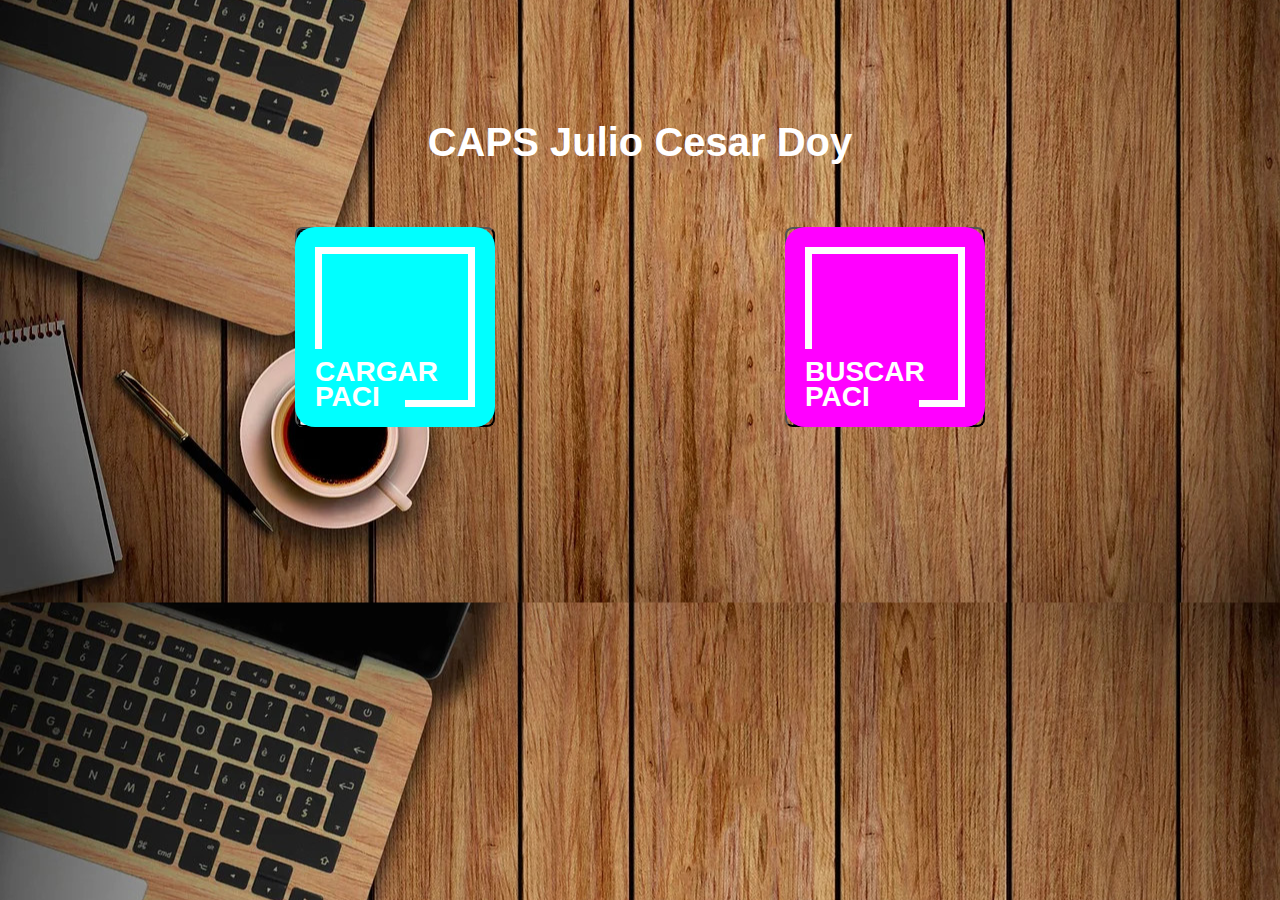
<file: index.html>
<!doctype html>
<html lang="en">
<head>
  <meta charset="utf-8">
  <meta name="viewport" content="width=device-width, initial-scale=1">
  <title>CAPS Julio Cesar Doy</title>
  <link rel="stylesheet" media="all" href="sstyle.css" />
</head>
<body>
<h1>CAPS Julio Cesar Doy </h1>
<div class="main-content">
  <div class="palette__wrapper">
    <div class="palette palette--one">
      <div class="palette__cover">
        <div class="palette__cover__border"><span>Cargar Paci</span></div>
      </div>
      <div class="palette__cover__top"></div>
      <div class="palette__base">
        <button onclick="location.href='Cargar Pacientes/index.html'" class="palette__base" img src="IMG/cajaa.ico" /></button>
      </div>
    </div>
  </div>
  <div class="palette__wrapper">
    <div class="palette palette--two">
      <div class="palette__cover"> 
        <div class="palette__cover__border"><span>Buscar Paci</span></div>
      </div>
      <div class="palette__cover__top"></div>
      <div class="palette__base">
        <button onclick="location.href='Buscar Pacientes/index.html'" class="palette__base" img src="IMG/empleadoo.ico" /></button></a>
      </div>
    </div>
  </div>
</body>
</html>
</file>
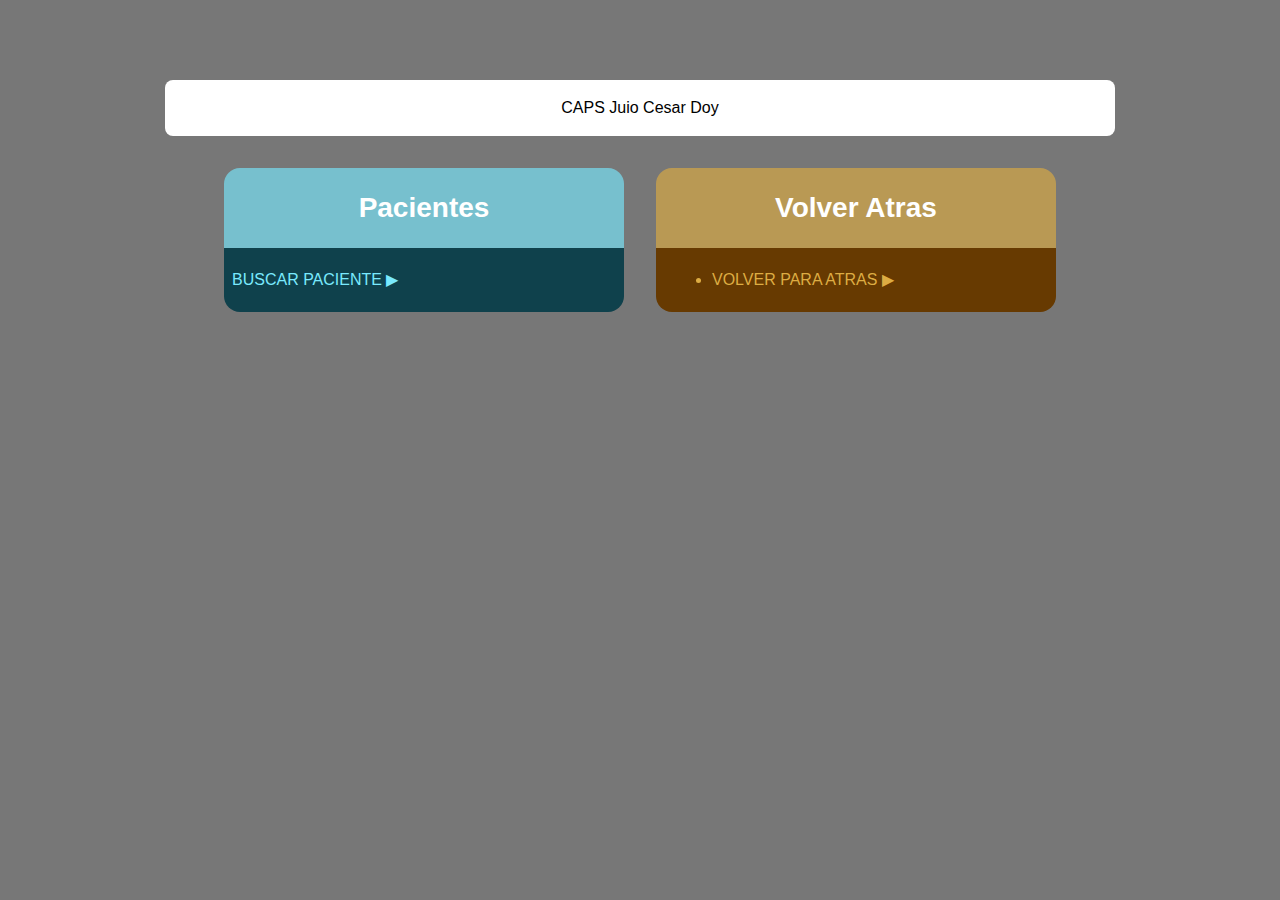
<file: Buscar Pacientes/index.html>
<!doctype html>
<html lang="en">
<head>
  <meta charset="utf-8">
  <meta name="viewport" content="width=device-width, initial-scale=1">
  <title>CAPS Julio Cesar Doy</title>
  <link rel="stylesheet" media="all" href="style.css" />
</head>
<body>
<header>CAPS Juio Cesar Doy</header>
<article>
  <h3>Pacientes</h3>
  <section>
    <ul>
          <li><a href="BuscarPac.html">Buscar Paciente</li></a> 
    </ul>
  </section>
</article>
<article>
  <h3>Volver Atras</h3>
  <section>
    <ul>
          <li><a href="javascript: history.go(-1)">VOLVER PARA ATRAS</li></a>
    </ul>
  </section>
</article>
</body>
</html>
</file>
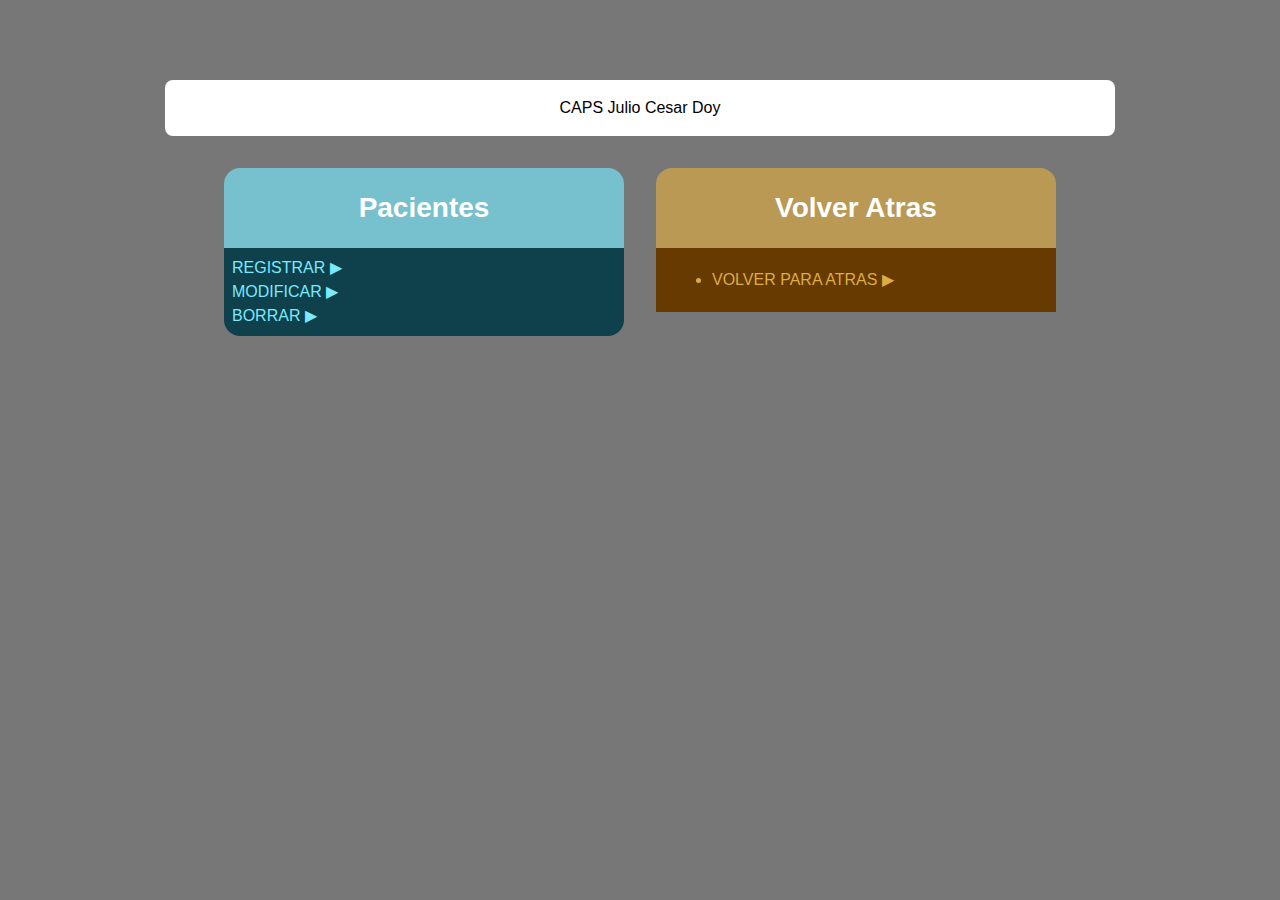
<file: Cargar Pacientes/index.html>
<!doctype html>
<html lang="en">
<head>
  <meta charset="utf-8">
  <meta name="viewport" content="width=device-width, initial-scale=1">
  <title>CAPS Julio Cesar Doy</title>
  <link rel="stylesheet" media="all" href="style.css" />
</head>
<body>
<header>CAPS Julio Cesar Doy</header>
<article>
  <h3>Pacientes</h3>
  <section>
    <ul>
          <li><a href="RegistrarPac.html">Registrar</li></a> 
          <li><a href="ModificarPac.html">Modificar</li></a> 
          <li><a href="BorrarPac.html">Borrar</li></a> 
    </ul>
  </section>
</article>
<article>
  <h3>Volver Atras</h3>
  <section>
    <ul>
          <li><a href="javascript: history.go(-1)">VOLVER PARA ATRAS</li></a> 
    </ul>
  </section>
</article>
</body>
</html>
</file>
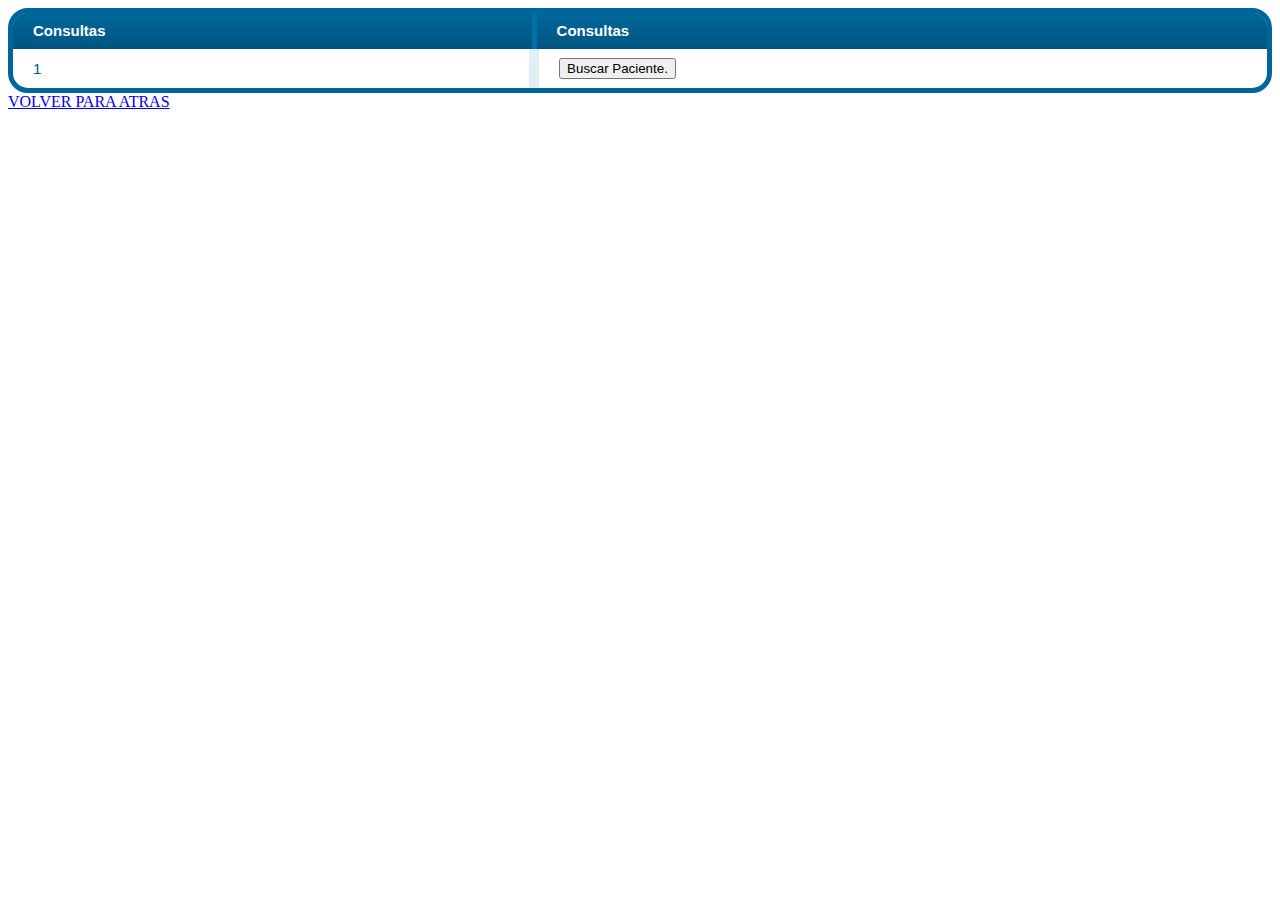
<file: Buscar Pacientes/Botones.html>
<!DOCTYPE html>
<html>
<head>
	<title>Consultas</title>
	  <link rel="stylesheet" type="text/css" href="css/table.css">
</head>
<body>
	<form  action="php/ConsultasLista.php" method="POST">
<div class="datagrid"><table>

<thead><tr><th>Consultas</th><th>Consultas</th>



<tbody><tr><td>1</td><td><input class="LetrasFormulario" type="submit" value="Buscar Paciente." name="btn1"></td>
</td>

</tbody>
</table></div>
<a href="javascript: history.go(-1)">VOLVER PARA ATRAS</a>
</body>
</html>
</file>
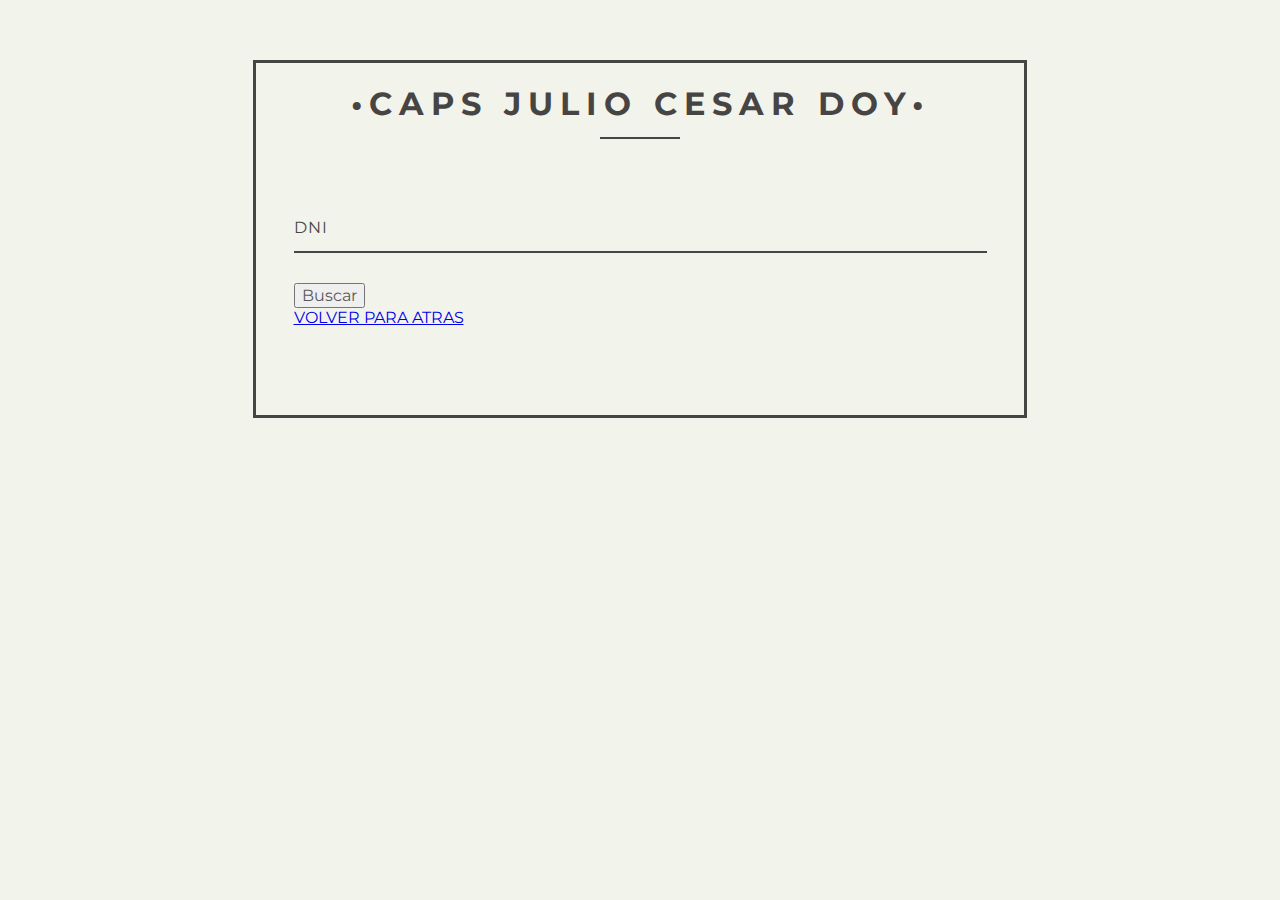
<file: Buscar Pacientes/BuscarPac.html>
<!doctype html>
<html lang="en">
<head>
  <meta charset="utf-8">
  <meta name="viewport" content="width=device-width, initial-scale=1">
  <title>CAPS Julio Cesar Doy</title>
  <link rel="stylesheet" media="all" href="css/sstyle.css" />
</head>
<body>
<div id="container">
  <h1>&bull;CAPS Julio Cesar Doy&bull;</h1>
  <div class="underline">
  </div>
  <form action="php/BuscarPac.php" method="POST">
    <div class="datos">
      <input type="text" placeholder="DNI" name="DNI" required>
    </div>
    <div class="submit">
      <input class="botones" type="submit" value="Buscar" name="btnBuscarPac">
    </div>
    <a href="javascript: history.go(-1)">VOLVER PARA ATRAS</a>
  </form>
</div>
</body>
</html>
</file>
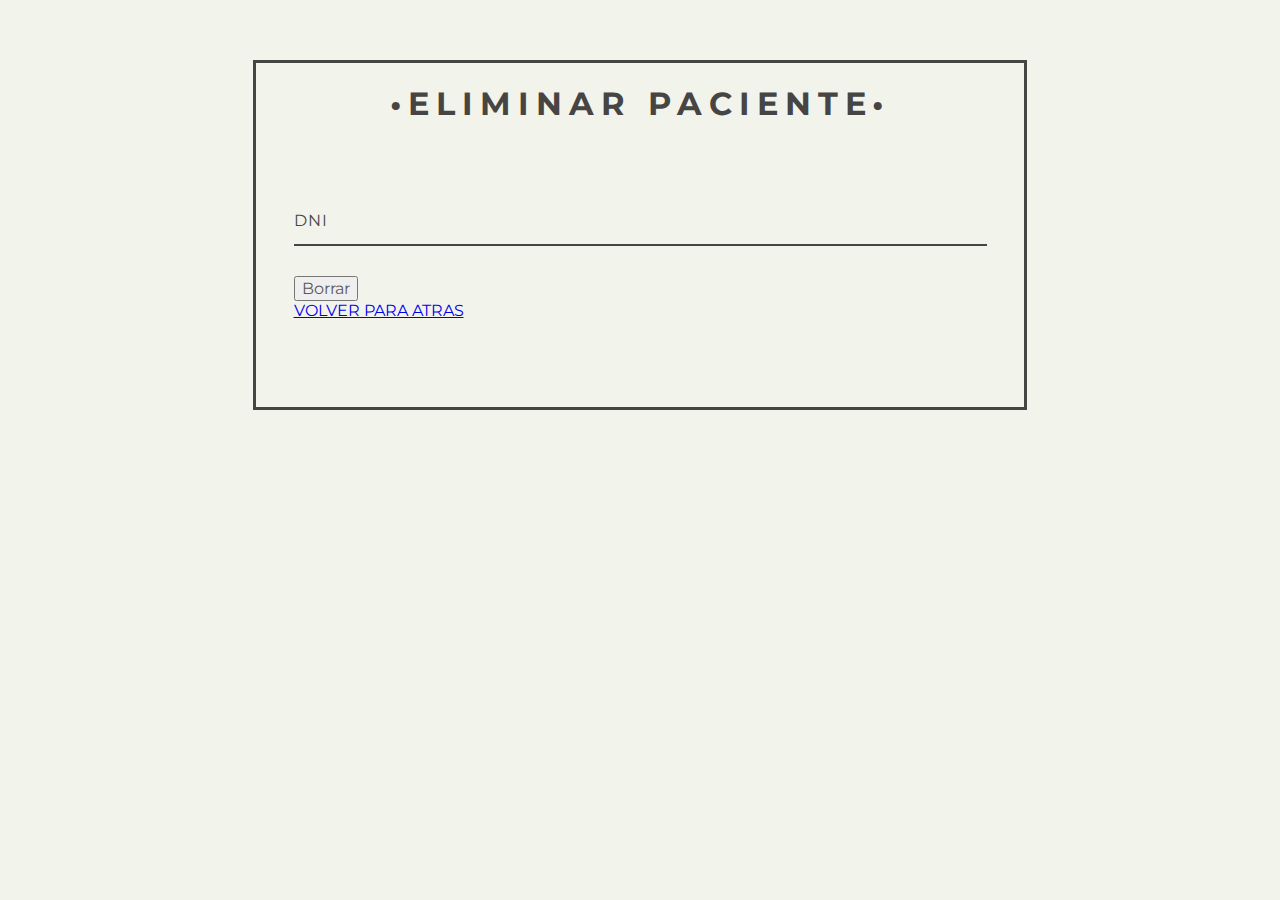
<file: Cargar Pacientes/BorrarPac.html>
<!doctype html>
<html lang="en">
<head>
  <meta charset="utf-8">
  <meta name="viewport" content="width=device-width, initial-scale=1">
  <title>CAPS Julio Cesar Doy</title>
  <link rel="stylesheet" media="all" href="php/sstyle.css" />
</head>
<body>
<div id="container">
  <h1>&bull;Eliminar Paciente&bull;</h1>
  <div>
  </div>
  <form action="php/BorrarPac.php" method="POST">
    <div class="datos">
      <input type="text" placeholder="DNI" name="DNI" required>
    </div>
        <div>
			<input class="botones" type="submit" value="Borrar" name="btnEliminarPac">
    	</div>
      <a href="javascript: history.go(-1)">VOLVER PARA ATRAS</a>
  </form>
</div>
</body>
</html>
</file>
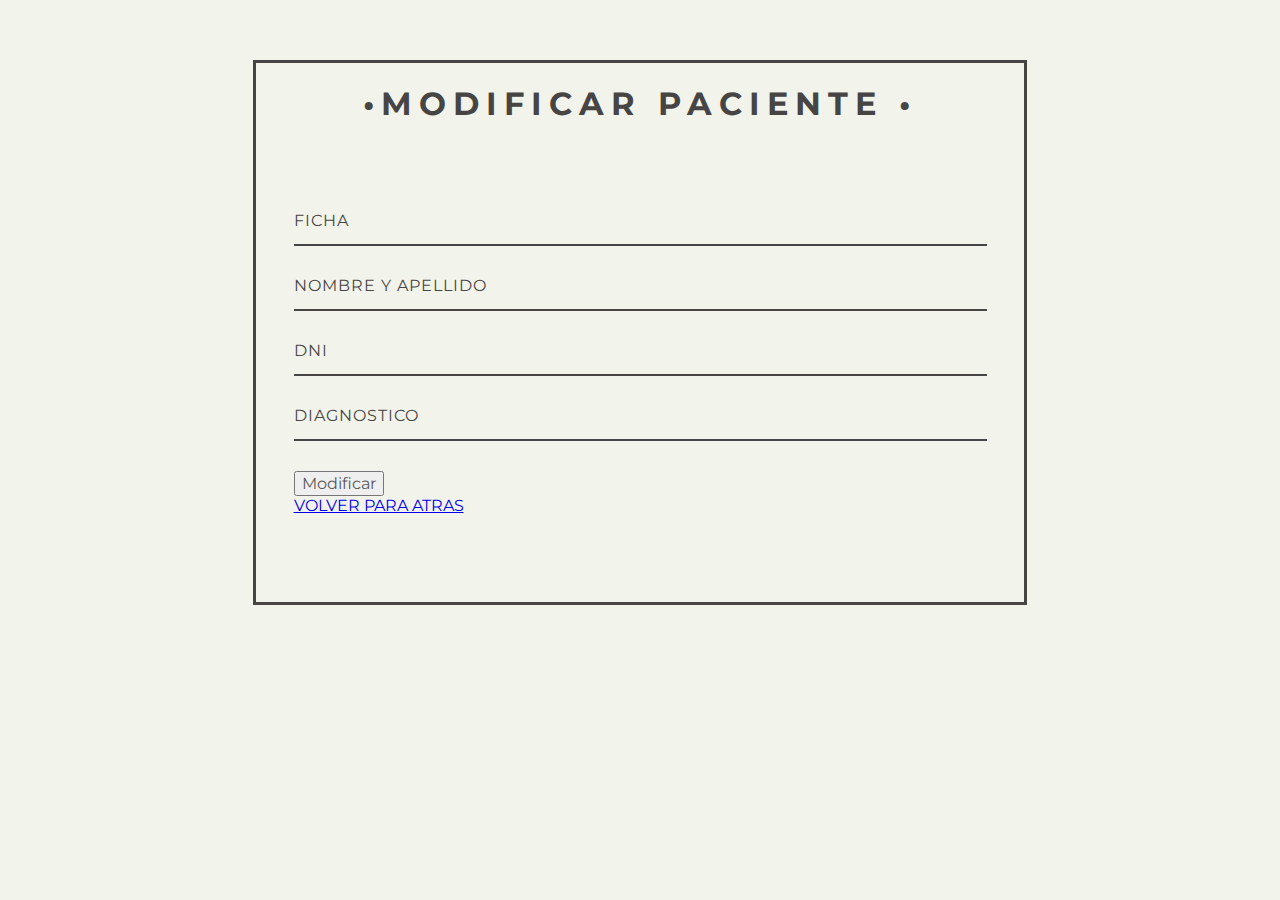
<file: Cargar Pacientes/ModificarPac.html>
<!doctype html>
<html lang="en">
<head>
  <meta charset="utf-8">
  <meta name="viewport" content="width=device-width, initial-scale=1">
  <title>CAPS Julio Cesar Doy</title>
  <link rel="stylesheet" media="all" href="php/sstyle.css" />
</head>
<body>
<div id="container">
  <h1>&bull;Modificar Paciente &bull;</h1>
  <div>
  </div>
  <div>
  </div>
  <form action="php/ModificarPac.php" method="POST">
    <div class="datos">
      <input type="text" placeholder="Ficha" name="Ficha" required>
    </div>
    <div class="datos">
      <input type="text" placeholder="Nombre y Apellido" name="Apellido_Nombre"required>
    </div>
        <div class="datos">
      <input type="text" placeholder="DNI" name="DNI" id="name_input" required>
    </div>
    <div class="datos">
      <input type="text" placeholder="Diagnostico" name="Diagnostico" required>
    </div>
       <div>
        <input class="botones" type="submit" value="Modificar" name="btnModificarPac">
    </div>
    <a href="javascript: history.go(-1)">VOLVER PARA ATRAS</a>
  </form>
</div>
</body>
</html>
</file>
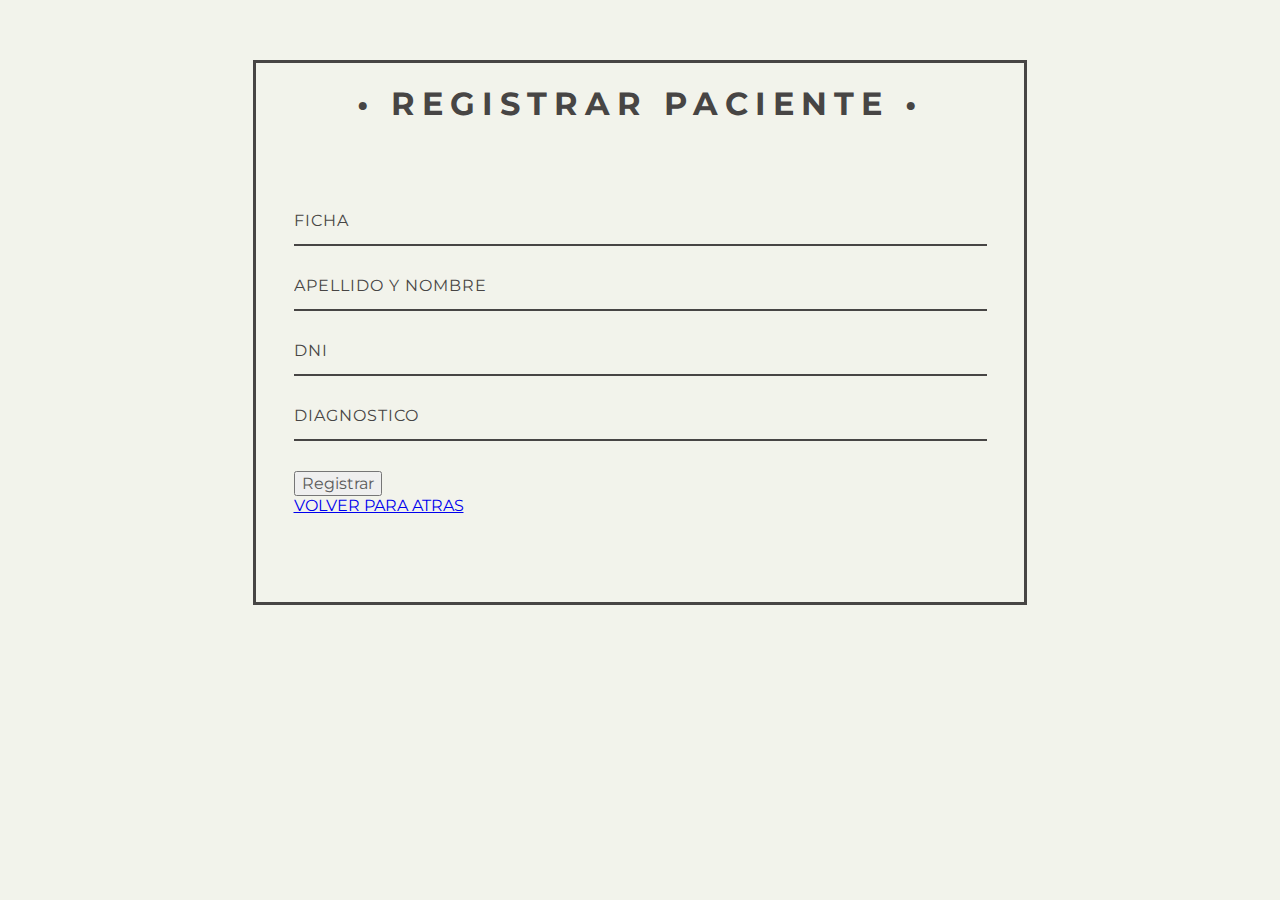
<file: Cargar Pacientes/RegistrarPac.html>
<!doctype html>
<html lang="en">
<head>
  <meta charset="utf-8">
  <meta name="viewport" content="width=device-width, initial-scale=1">
  <title>CAPS Juio Cesar Doy</title>
  <link rel="stylesheet" media="all" href="php/sstyle.css" />
</head>
<body>
<div id="container">
  <h1>&bull; Registrar Paciente  &bull;</h1>
  <div>
  </div>
  <div>
  </div>
  <form action="php/RegistrarPac.php" method="POST">
    <div class="datos">
      <input type="text" placeholder="Ficha" name="Ficha" required>
    </div>
    <div class="datos">
      <input type="text" placeholder="Apellido y Nombre" name="Apellido_Nombre" id="name_input" required>
    </div>
        <div class="datos">
      <input type="text" placeholder="DNI" name="DNI" id="name_input" required>
    </div>
    <div class="datos">
      <input type="text" placeholder="Diagnostico" name="Diagnostico" id="name_input" required>
    </div>
       <div>
      <input class="botones" type="submit" value="Registrar" name="btnRegistrarPac"/>
    </div>
    <a href="javascript: history.go(-1)">VOLVER PARA ATRAS</a>
  </form>
</div>
</body>
</html>
</file>
<file: sstyle.css>
* {
  -moz-box-sizing: border-box;
  -webkit-box-sizing: border-box;
  box-sizing: border-box;
}

body {
  background: url(IMG/imagen.jpg) 50%/cover #777;;
  font-family: "Quicksand", sans-serif;
  
}

aside.context {
  text-align: center;
  color: #333;
  line-height: 1.7;
}
aside.context a {
  text-decoration: none;
  color: #333;
  padding: 3px 0;
  border-bottom: 1px dashed;
}
aside.context .explanation {
  max-width: 700px;
  margin: 4em auto 0;
}

footer {
  text-align: center;
  margin: 3em auto;
  width: 100%;
}
footer a {
  text-decoration: none;
  display: inline-block;
  width: 45px;
  height: 45px;
  border-radius: 50%;
  background: transparent;
  border: 1px dashed #333;
  color: #333;
  margin: 5px;
}
footer a:hover {
  background: rgba(255, 255, 255, 0.1);
}
footer a .icons {
  margin-top: 12px;
  display: inline-block;
  font-size: 20px;
}

h1 {
  width: 100%;
  margin: 3em auto 1.5em;
  font-size: 40px;
  text-align: center;
  color: white;
}
h1 small {
  text-transform: none;
  display: block;
  margin: 20px 0;
  font: 300 20px "QuickSand", sans-serif;
  color: #999;
}

h4 {
  width: 100%;
  margin: 2em auto 0;
  font-size: 20px;
  text-align: center;
  color: white;

}
h4 small {
  text-transform: uppercase;
  display: block;
  margin: 10px 0;
  font: 300 15px "QuickSand", sans-serif;
  color: #999;
}

.main-content {
  display: flex;
  flex-wrap: wrap;
  margin: 3em auto 0;
  max-width: 980px;
  justify-content: space-around;
  align-items: center;
}

.palette__wrapper {
  flex: 1;
  padding: 2px;
  display: flex;
  justify-content: center;
  flex-wrap: wrap;
}

.palette {
  width: 200px;
  height: 200px;
  position: relative;
  display: inline-block;
  perspective: 1100px;
}
.palette__cover {
  border-radius: 20px;
  width: inherit;
  height: inherit;
  position: absolute;
  top: 0;
  z-index: 2;
  transition: 0.3s ease;
  transform-origin: top left;
  font: 900 28px/0.9 "Poppins", sans-serif;
  text-transform: uppercase;
  color: #fff;
  overflow: hidden;
}
.palette__cover__border {
  width: 80%;
  height: 80%;
  border: 7px solid #fff;
  margin: 10%;
}
.palette__cover span {
  display: inline-block;
  position: absolute;
  bottom: 7.5px;
  left: 10px;
  padding: 10px;
  max-width: 50%;
}
.palette__cover__top {
  position: absolute;
  left: 0;
  width: calc(100% + 64px);
  margin-left: -32px;
  z-index: 4;
  border-radius: 3px 3px 4px 4px;
  opacity: 0;
}
.palette__base {
  background: #222;
  width: inherit;
  height: inherit;
  position: absolute;
  top: 0;
  border-radius: 8px;
  padding: 15px;
  grid-gap: 8px;
}
.palette:hover .palette__cover {
  transform: rotateX(78deg);
}
.palette:hover .palette__cover__top {
  animation: startTransition 0.17s forwards 0.1s;
}

@keyframes startTransition {
  0% {
    opacity: 0;
    top: 100px;
    transform: scale(0.5);
    height: 0;
  }
  40% {
    opacity: 1;
  }
  100% {
    top: 22px;
    opacity: 1;
    transform: scale(1);
    height: 15px;
    box-shadow: 0 5px 10px -2px rgba(0, 0, 0, 0.2);
  }
}
.palette__shade {
  border-radius: 4px;
  box-shadow: inset 0 0 2px rgba(0, 0, 0, 0.9);
}

.palette--one .palette__base {
  display: grid;
  background:url(IMG/cajaa.ico);
}

.palette--one .palette__shade:nth-child(1) {
  background: #00FFFF;
}

.palette--one .palette__cover {
  background: #00FFFF;
}
.palette--one .palette__cover__top {
  background: #00FFFF;
}
.palette--one .palette__cover span {
  max-width: 50%;
  background: #00FFFF;
}

.palette--two .palette__base {
  display: grid;
  grid-gap: 12px;
  background:url(IMG/empleadoo.ico);
}
.palette--two .palette__cover {
  background: #FF00FF;
}
.palette--two .palette__cover__top {
  background: #FF00FF;
}
.palette--two .palette__cover span {
  max-width: 62%;
  background: #FF00FF;
}
.palette--two .palette__shade:nth-child(1) {
  background: #FF00FF;
}
.palette--two .palette__shade:nth-child(2) {
  background: #FF00FF;
}
.palette--two .palette__shade:nth-child(3) {
  background: #FF00FF;
}
.palette--two .palette__shade:nth-child(4) {
  background: #FF00FF;
}

.palette--three .palette__cover {
  background: #0000FF;
}
.palette--three .palette__cover__top {
  background: #0000FF;
}
.palette--three .palette__cover span {
  max-width: 48%;
  background: #0000FF;
}
.palette--three .palette__base {
  display: grid;
   background:url(IMG/invess.ico)
}
.palette--three .palette__shade:nth-child(1) {
  grid-row: 1 / span 2;
  grid-column: 1 / span 2;
  background: #0000FF;
}
.palette--three .palette__shade:nth-child(2) {
  grid-row: 3 / span 2;
  background: #0000FF;
}
.palette--three .palette__shade:nth-child(3) {
  grid-row: 1 / span 2;
  grid-column: 3 / span 2;
  background: #0000FF;
}
.palette--three .palette__shade:nth-child(4) {
  grid-row: 3 / span 2;
  grid-column-start: 4;
  background: #0000FF;
}
.palette--three .palette__shade:nth-child(6) {
  background: #0000FF;
}
.palette--three .palette__shade:nth-child(5) {
  background: #0000FF;
}
.palette--three .palette__shade:nth-child(8) {
  background: #0000FF;
}
.palette--three .palette__shade:nth-child(7) {
  background: #0000FF;
}

.palette--four .palette__base {
  display: grid;
    background:url(IMG/tornilloo.ico);
}
.palette--four .palette__shade:nth-child(1) {
  grid-row: 1/ span 2;
  background: #000000;
}
.palette--four .palette__shade:nth-child(2) {
  grid-row: 3 / span 1;
  background: #000000;
}
.palette--four .palette__shade:nth-child(3) {
  background: #000000;
}
.palette--four .palette__shade:nth-child(4) {
  background: #000000;
}
.palette--four .palette__shade:nth-child(5) {
  background: #000000;
}
.palette--four .palette__cover {
  background: #000000;
}
.palette--four .palette__cover__top {
  background: #000000;
}
.palette--four .palette__cover span {
  max-width: 59%;
  background: #000000;
}

.palette--five .palette__base {
  display: grid;
  background:url(IMG/micro.ico)
}
.palette--five .palette__cover {
  background: #00FF00;
}
.palette--five .palette__cover__top {
  background: #00FF00;
}
.palette--five .palette__cover span {
  max-width: 62%;
  background: #00FF00;
}
.palette--five .palette__shade:nth-child(1) {
  background: #00FF00;
}
.palette--five .palette__shade:nth-child(2) {
  background: #00FF00;
}
.palette--five .palette__shade:nth-child(3) {
  background: #00FF00;
}
.palette--five .palette__shade:nth-child(4) {
  background: #00FF00;
}
</file>
<file: Buscar Pacientes/style.css>
@charset "UTF-8";
* {
  margin: 0;
  padding: 0;
}

html {
  --i: -1;
  --j: -1;
  --r: 0px;
  height: 100%;
  background: url(https://images.unsplash.com/photo-1496481995273-1ba7de6c24fd?ixlib=rb-0.3.5&q=85&fm=jpg&crop=entropy&cs=srgb&ixid=eyJhcHBfaWQiOjE0NTg5fQ&s=63d82148afc0fe5a35f9752b4d511d82) 50%/cover #777;
  background-blend-mode: luminosity;
}

body {
  display: flex;
  flex-wrap: wrap;
  justify-content: center;
  margin: 0 auto;
  padding-top: 4em;
  max-width: 1000px;
  font: 1em/1.5 trebuchet ms, verdana, sans-serif;
}

header {
  margin: 1rem;
  padding: 1em 0;
  border-radius: .5em;
  min-width: 95%;
  background: #fff;
  text-align: center;
}

article {
  overflow: hidden;
  margin: 1rem;
  width: 21em;
  min-width: 15rem;
  border-radius: 1em;
}
article:nth-of-type(1) {
  --c0: #0f414c;
  --c1: #79e9fd;
}
article:nth-of-type(2) {
  --c0: #673a01;
  --c1: #ddac43;
}
article:nth-of-type(3) {
  --c0: #291c52;
  --c1: #bba9ff;
}
article:nth-of-type(4) {
  --c0: #36480c;
  --c1: #b0d65f;
}
article:nth-of-type(5) {
  --c0: #480c44;
  --c1: #d65fce;
}
h3, section {
  display: flex;
  align-items: center;
  overflow: hidden;
  position: relative;
  padding: 0.5rem;
}
h3:before, section:before {
  position: absolute;
  z-index: -1;
  top: calc(var(--j)*1rem + (1 + var(--j))*50% - var(--r));
  left: calc(var(--i)*1rem + (1 + var(--i))*50% - var(--r));
  
  border-radius: 50%;
  box-shadow: 0 0 0 50em;
  content: "";
}

h3:before, section {
  color: var(--c1);
}

h3 {
  justify-content: center;
  color: #fff;
  font-size: 1.75em;
  text-align: center;
  min-height: var(--r);
}
h3:before {
  opacity: 0.65;
}

section {
  justify-content: space-between;
  min-height: calc(var(--r) - 1rem);
}
section:before {
  color: var(--c0);
}

p {
  margin-right: 1em;
  font-size: .875em;
}

a {
  display: inline-block;
  color: inherit;
  text-decoration: none;
  text-transform: uppercase;
  white-space: nowrap;
}
a:after {
  content: " ▶";
}

@media (min-width: 34rem) {
  html {
    --r: 4rem;
  }

  header {
    position: relative;
  }
  
  header:after {
    top: calc(3*1rem + 3.125*var(--r));
    border: solid calc(.375*var(--r)) transparent;
    padding: calc(.375*var(--r));
    border-radius: 50%;
    transform: translate(-50%, -50%);
    box-shadow: 0 0 0 5px #fff;
    background: #fff padding-box;
  }

  article {
    width: 40%;
  }
  article:nth-of-type(-n + 2) {
    --j: 1;
  }
  article:nth-of-type(odd) {
    --i: 1;
  }
  article:nth-of-type(-n + 2) h3:before, article:nth-of-type(n + 3) section:before {
    --r: 0;
  }
  article:nth-of-type(-n + 2) section, article:nth-of-type(n + 3) h3 {
    padding-right: calc(.5*(1 + var(--i))*(var(--r) - 1rem) + 0.5rem);
    padding-left: calc(.5*(1 - var(--i))*(var(--r) - 1rem) + 0.5rem);
  }
}
</file>
<file: Cargar Pacientes/style.css>
@charset "UTF-8";
* {
  margin: 0;
  padding: 0;
}

html {
  --i: -1;
  --j: -1;
  --r: 0px;
  height: 100%;
  background: url(https://images.unsplash.com/photo-1496481995273-1ba7de6c24fd?ixlib=rb-0.3.5&q=85&fm=jpg&crop=entropy&cs=srgb&ixid=eyJhcHBfaWQiOjE0NTg5fQ&s=63d82148afc0fe5a35f9752b4d511d82) 50%/cover #777;
  background-blend-mode: luminosity;
}

body {
  display: flex;
  flex-wrap: wrap;
  justify-content: center;
  margin: 0 auto;
  padding-top: 4em;
  max-width: 1000px;
  font: 1em/1.5 trebuchet ms, verdana, sans-serif;
}

header {
  margin: 1rem;
  padding: 1em 0;
  border-radius: .5em;
  min-width: 95%;
  background: #fff;
  text-align: center;
}

article {
  overflow: hidden;
  margin: 1rem;
  width: 21em;
  min-width: 15rem;
  border-radius: 1em;
}
article:nth-of-type(1) {
  --c0: #0f414c;
  --c1: #79e9fd;
}
article:nth-of-type(2) {
  --c0: #673a01;
  --c1: #ddac43;
}
article:nth-of-type(3) {
  --c0: #291c52;
  --c1: #bba9ff;
}
article:nth-of-type(4) {
  --c0: #36480c;
  --c1: #b0d65f;
}
article:nth-of-type(5) {
  --c0: #480c44;
  --c1: #d65fce;
}
h3, section {
  display: flex;
  align-items: center;
  overflow: hidden;
  position: relative;
  padding: 0.5rem;
}
h3:before, section:before {
  position: absolute;
  z-index: -1;
  top: calc(var(--j)*1rem + (1 + var(--j))*50% - var(--r));
  left: calc(var(--i)*1rem + (1 + var(--i))*50% - var(--r));
  
  border-radius: 50%;
  box-shadow: 0 0 0 50em;
  content: "";
}

h3:before, section {
  color: var(--c1);
}

h3 {
  justify-content: center;
  color: #fff;
  font-size: 1.75em;
  text-align: center;
  min-height: var(--r);
}
h3:before {
  opacity: 0.65;
}

section {
  justify-content: space-between;
  min-height: calc(var(--r) - 1rem);
}
section:before {
  color: var(--c0);
}

p {
  margin-right: 1em;
  font-size: .875em;
}

a {
  display: inline-block;
  color: inherit;
  text-decoration: none;
  text-transform: uppercase;
  white-space: nowrap;
}
a:after {
  content: " ▶";
}

@media (min-width: 34rem) {
  html {
    --r: 4rem;
  }

  header {
    position: relative;
  }
  
  header:after {
    top: calc(3*1rem + 3.125*var(--r));
    border: solid calc(.375*var(--r)) transparent;
    padding: calc(.375*var(--r));
    border-radius: 50%;
    transform: translate(-50%, -50%);
    box-shadow: 0 0 0 5px #fff;
    background: #fff padding-box;
  }

  article {
    width: 40%;
  }
  article:nth-of-type(-n + 2) {
    --j: 1;
  }
  article:nth-of-type(odd) {
    --i: 1;
  }
  article:nth-of-type(-n + 2) h3:before, article:nth-of-type(n + 3) section:before {
    --r: 0;
  }
  article:nth-of-type(-n + 2) section, article:nth-of-type(n + 3) h3 {
    padding-right: calc(.5*(1 + var(--i))*(var(--r) - 1rem) + 0.5rem);
    padding-left: calc(.5*(1 - var(--i))*(var(--r) - 1rem) + 0.5rem);
  }
}
</file>
<file: Buscar Pacientes/css/table.css>
.datagrid table { 
border-collapse: collapse; 
text-align: left; width: 100%; 
}


.datagrid {
font: normal 12px/150% Geneva, Arial, Helvetica, sans-serif; 
background: #fff; 
overflow: hidden; 
border: 5px solid #006699; 
-webkit-border-radius: 20px; 
-moz-border-radius: 20px; 
border-radius: 20px; 
}


.datagrid table td, 


.datagrid table th { 
padding: 9px 20px;
}


.datagrid table thead th {
background:-webkit-gradient( linear, left top, left bottom, color-stop(0.05, #006699), color-stop(1, #00557F) );
background:-moz-linear-gradient( center top, #006699 5%, #00557F 100% );
filter:progid:DXImageTransform.Microsoft.gradient(startColorstr='#006699', endColorstr='#00557F');
background-color:#006699; 
color:#FFFFFF; 
font-size: 15px; 
font-weight: bold; 
border-left: 5px solid #0070A8;
} 


.datagrid table thead th:first-child {
border: none; 
}


.datagrid table tbody td {
color: #00557F; 
border-left: 10px solid #E1EEF4;
font-size: 15px;
font-weight: normal;
}


.datagrid table tbody 


.alt td { 
background: #E1EEf4; 
color: #00557F;
}


.datagrid table tbody td:first-child { 
border-left: none;
}


.datagrid table tbody tr:last-child td { 
border-bottom: none;
}

.datagrid table tfoot td div { 
border-top: 1px solid #006699;
background: #E1EEf4;
} 


.datagrid table tfoot td {
 padding: 0;
 font-size: 10px;
 } 


.datagrid table tfoot td div{
padding: 0px; 
}


.datagrid table tfoot td ul { 
margin: 0; 
padding:0; 
list-style: none; 
text-align: right; 
}


.datagrid table tfoot  li { 
display: inline; 
}


.datagrid table tfoot li a { 
text-decoration: none; 
display: inline-block;  
padding: 2px 8px; 
margin: 1px;
color: #FFFFFF;
background:-webkit-gradient( linear, left top, left bottom, color-stop(0.05, #006699), color-stop(1, #00557F) );
background:-moz-linear-gradient( center top, #006699 5%, #00557F 100% );
filter:progid:DXImageTransform.Microsoft.gradient(startColorstr='#006699', endColorstr='#00557F');
background-color:#006699;
}


.datagrid table tfoot ul.active, 


.datagrid table tfoot ul a:hover { 
text-decoration: none;
border-color: #00557F; 
color: #FFFFFF; 
background: none; 
background-color:#006699;
}
</file>
<file: Buscar Pacientes/css/sstyle.css>
@import url(https://fonts.googleapis.com/css?family=Montserrat:400,700);

html {
  font-family: 'Montserrat', Arial, sans-serif;
  -ms-text-size-adjust: 100%;
  -webkit-text-size-adjust: 100%;
}

body {
  background: #F2F3EB;
}

button {
  overflow: visible;
}

button, select {
  text-transform: none;
}

button, input, select, textarea {
  color: #5A5A5A;
  font: inherit;
  margin: 0;
}

input {
  line-height: normal;
}

textarea {
  overflow: auto;
}

#container {
  border: solid 3px #474544;
  max-width: 768px;
  margin: 60px auto;
  position: relative;
}

form {
  padding: 37.5px;
  margin: 50px 0;
}

h1 {
  color: #474544;
  font-size: 32px;
  font-weight: 700;
  letter-spacing: 7px;
  text-align: center;
  text-transform: uppercase;
}

.underline {
  border-bottom: solid 2px #474544;
  margin: -0.512em auto;
  width: 80px;
}

.icon_wrapper {
  margin: 50px auto 0;
  width: 100%;
}

.icon {
  display: block;
  fill: #474544;
  height: 50px;
  margin: 0 auto;
  width: 50px;
}

.email {
	float: right;
	width: 45%;
}

input[type='text'], [type='email'], select, textarea {
	background: none;
  border: none;
	border-bottom: solid 2px #474544;
	color: #474544;
	font-size: 1.000em;
  font-weight: 400;
  letter-spacing: 1px;
	margin: 0em 0 1.875em 0;
	padding: 0 0 0.875em 0;
  text-transform: uppercase;
	width: 100%;
	-webkit-box-sizing: border-box;
	-moz-box-sizing: border-box;
	-ms-box-sizing: border-box;
	-o-box-sizing: border-box;
	box-sizing: border-box;
	-webkit-transition: all 0.3s;
	-moz-transition: all 0.3s;
	-ms-transition: all 0.3s;
	-o-transition: all 0.3s;
	transition: all 0.3s;
}

input[type='text']:focus, [type='email']:focus, textarea:focus {
	outline: none;
	padding: 0 0 0.875em 0;
}

.message {
	float: none;
}

.name {
	float: left;
	width: 45%;
}

select {
  background: url('https://cdn4.iconfinder.com/data/icons/ionicons/512/icon-ios7-arrow-down-32.png') no-repeat right;
  outline: none;
  -moz-appearance: none;
  -webkit-appearance: none;
}

select::-ms-expand {
  display: none;
}

.subject {
  width: 100%;
}

.telephone {
  width: 100%;
}

textarea {
	line-height: 150%;
	height: 150px;
	resize: none;
  width: 100%;
}

::-webkit-input-placeholder {
	color: #474544;
}

:-moz-placeholder { 
	color: #474544;
	opacity: 1;
}

::-moz-placeholder {
	color: #474544;
	opacity: 1;
}

:-ms-input-placeholder {
	color: #474544;
}

#form_button {
  background: none;
  border: solid 2px #474544;
  color: #474544;
  cursor: pointer;
  display: inline-block;
  font-family: 'Helvetica', Arial, sans-serif;
  font-size: 0.875em;
  font-weight: bold;
  outline: none;
  padding: 20px 35px;
  text-transform: uppercase;
  -webkit-transition: all 0.3s;
	-moz-transition: all 0.3s;
	-ms-transition: all 0.3s;
	-o-transition: all 0.3s;
	transition: all 0.3s;
}

#form_button:hover {
  background: #474544;
  color: #F2F3EB;
}

@media screen and (max-width: 768px) {
  #container {
    margin: 20px auto;
    width: 95%;
  }
}

@media screen and (max-width: 480px) {
  h1 {
    font-size: 26px;
  }
  
  .underline {
    width: 68px;
  }
  
  #form_button {
    padding: 15px 25px;
  }
}

@media screen and (max-width: 420px) {
  h1 {
    font-size: 18px;
  }
  
  .icon {
    height: 35px;
    width: 35px;
  }
  
  .underline {
    width: 53px;
  }
  
  input[type='text'], [type='email'], select, textarea {
    font-size: 0.875em;
  }
}
</file>
<file: Cargar Pacientes/php/sstyle.css>
@import url(https://fonts.googleapis.com/css?family=Montserrat:400,700);

html {
  font-family: 'Montserrat', Arial, sans-serif;
  -ms-text-size-adjust: 100%;
  -webkit-text-size-adjust: 100%;
}

body {
  background: #F2F3EB;
}

button {
  overflow: visible;
}

button, select {
  text-transform: none;
}

button, input, select, textarea {
  color: #5A5A5A;
  font: inherit;
  margin: 0;
}

input {
  line-height: normal;
}

textarea {
  overflow: auto;
}

#container {
  border: solid 3px #474544;
  max-width: 768px;
  margin: 60px auto;
  position: relative;
}

form {
  padding: 37.5px;
  margin: 50px 0;
}

h1 {
  color: #474544;
  font-size: 32px;
  font-weight: 700;
  letter-spacing: 7px;
  text-align: center;
  text-transform: uppercase;
}

.underline {
  border-bottom: solid 2px #474544;
  margin: -0.512em auto;
  width: 80px;
}

.icon_wrapper {
  margin: 50px auto 0;
  width: 100%;
}

.icon {
  display: block;
  fill: #474544;
  height: 50px;
  margin: 0 auto;
  width: 50px;
}

.email {
	float: right;
	width: 45%;
}

input[type='text'], [type='email'], select, textarea {
	background: none;
  border: none;
	border-bottom: solid 2px #474544;
	color: #474544;
	font-size: 1.000em;
  font-weight: 400;
  letter-spacing: 1px;
	margin: 0em 0 1.875em 0;
	padding: 0 0 0.875em 0;
  text-transform: uppercase;
	width: 100%;
	-webkit-box-sizing: border-box;
	-moz-box-sizing: border-box;
	-ms-box-sizing: border-box;
	-o-box-sizing: border-box;
	box-sizing: border-box;
	-webkit-transition: all 0.3s;
	-moz-transition: all 0.3s;
	-ms-transition: all 0.3s;
	-o-transition: all 0.3s;
	transition: all 0.3s;
}

input[type='text']:focus, [type='email']:focus, textarea:focus {
	outline: none;
	padding: 0 0 0.875em 0;
}

.message {
	float: none;
}

.name {
	float: left;
	width: 45%;
}

select {
  background: url('https://cdn4.iconfinder.com/data/icons/ionicons/512/icon-ios7-arrow-down-32.png') no-repeat right;
  outline: none;
  -moz-appearance: none;
  -webkit-appearance: none;
}

select::-ms-expand {
  display: none;
}

.subject {
  width: 100%;
}

.telephone {
  width: 100%;
}

textarea {
	line-height: 150%;
	height: 150px;
	resize: none;
  width: 100%;
}

::-webkit-input-placeholder {
	color: #474544;
}

:-moz-placeholder { 
	color: #474544;
	opacity: 1;
}

::-moz-placeholder {
	color: #474544;
	opacity: 1;
}

:-ms-input-placeholder {
	color: #474544;
}

#form_button {
  background: none;
  border: solid 2px #474544;
  color: #474544;
  cursor: pointer;
  display: inline-block;
  font-family: 'Helvetica', Arial, sans-serif;
  font-size: 0.875em;
  font-weight: bold;
  outline: none;
  padding: 20px 35px;
  text-transform: uppercase;
  -webkit-transition: all 0.3s;
	-moz-transition: all 0.3s;
	-ms-transition: all 0.3s;
	-o-transition: all 0.3s;
	transition: all 0.3s;
}

#form_button:hover {
  background: #474544;
  color: #F2F3EB;
}

@media screen and (max-width: 768px) {
  #container {
    margin: 20px auto;
    width: 95%;
  }
}

@media screen and (max-width: 480px) {
  h1 {
    font-size: 26px;
  }
  
  .underline {
    width: 68px;
  }
  
  #form_button {
    padding: 15px 25px;
  }
}

@media screen and (max-width: 420px) {
  h1 {
    font-size: 18px;
  }
  
  .icon {
    height: 35px;
    width: 35px;
  }
  
  .underline {
    width: 53px;
  }
  
  input[type='text'], [type='email'], select, textarea {
    font-size: 0.875em;
  }
}
</file>
